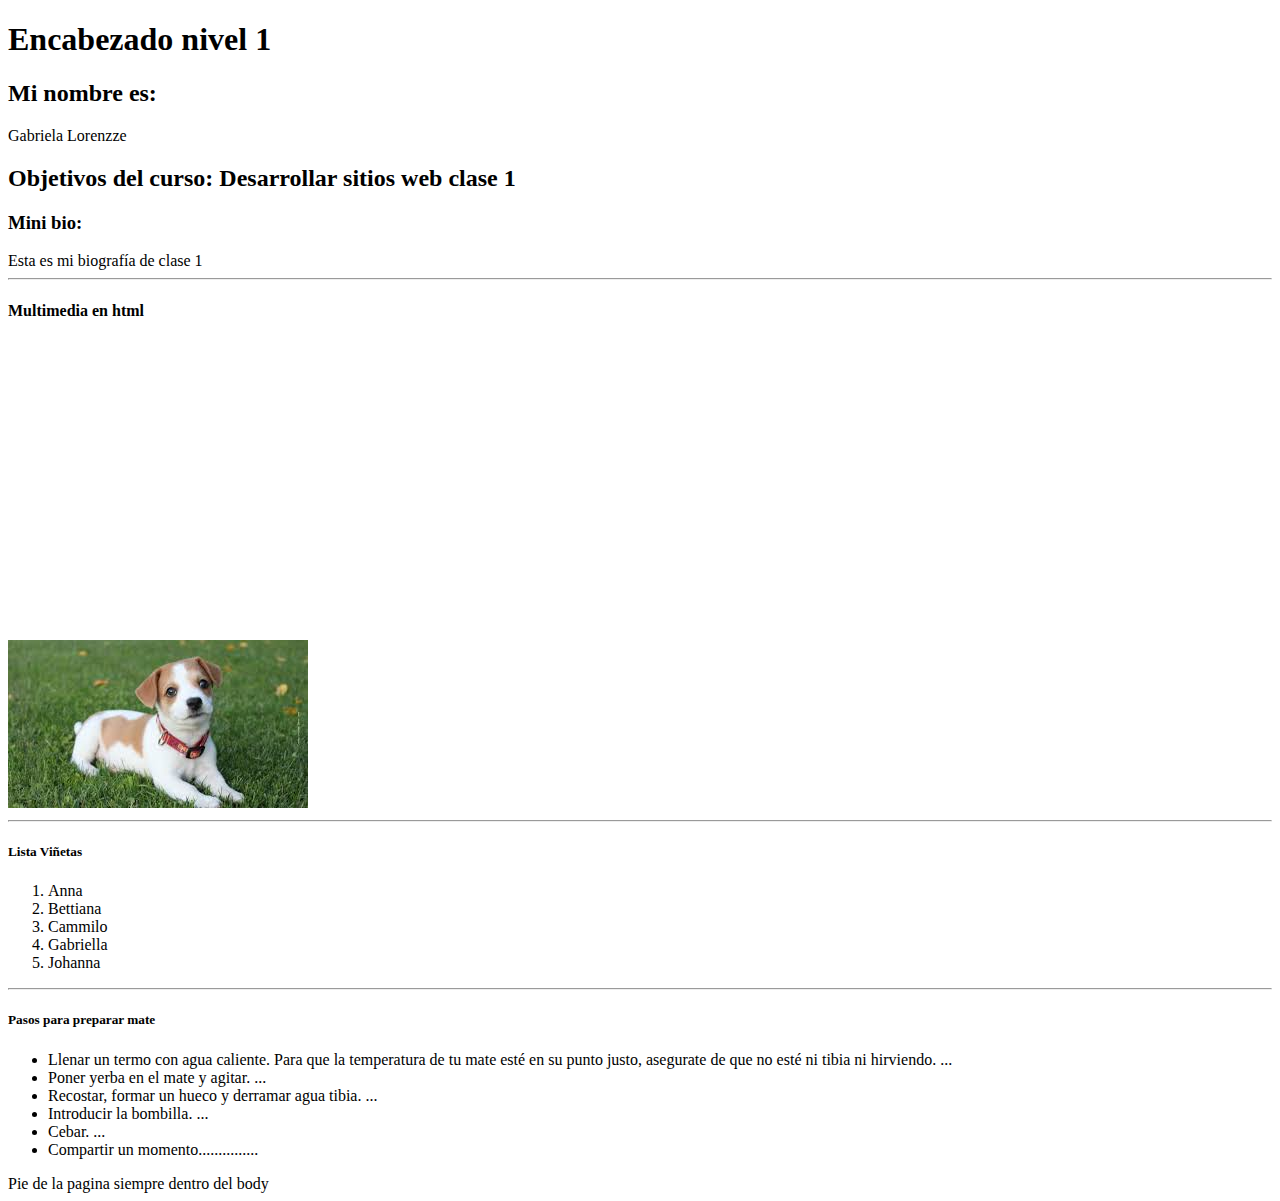
<file: clase1/index.html>
<!DOCTYPE html>
<html>
  <head>
    <meta charset="utf-8">
    <title>Mi primer sitio web</title>
    <h1>Encabezado nivel 1</h1>
  </head>
  <body>
	<h2>Mi nombre es:</h2> Gabriela Lorenzze 
	<h2>Objetivos del curso: Desarrollar sitios web clase 1</h2> 
	<h3>Mini bio:</h3> Esta es mi biografía de clase 1
    <hr>
        <h4>Multimedia en html</h4>
        <img src="./imagenes/perrito.jpeg" alt="cachorro" />
        <iframe width="796" height="467" src="https://www.youtube.com/embed/dzXPqtHaptU" title="Corto de pixar &quot;ajedrez&quot;" frameborder="0" allow="accelerometer; autoplay; clipboard-write; encrypted-media; gyroscope; picture-in-picture; web-share" referrerpolicy="strict-origin-when-cross-origin" allowfullscreen></iframe>
    <hr>
        <h5>Lista Viñetas</h5>
        <ol>
            <li>Anna</li>
            <li>Bettiana</li>
            <li>Cammilo</li>
            <li>Gabriella</li>
            <li>Johanna</li>
        </ol>
    <hr>
        <h5>Pasos para preparar mate</h5>
        <ul>
            <li>Llenar un termo con agua caliente. Para que la temperatura de tu mate esté en su punto justo, asegurate de que no esté ni tibia ni hirviendo. ...</li>
            <li>Poner yerba en el mate y agitar. ...</li>
            <li>Recostar, formar un hueco y derramar agua tibia. ...</li>
            <li>Introducir la bombilla. ...</li>
            <li>Cebar. ...</li>
            <li>Compartir un momento...............</li>
        </ul>
    <footer> Pie de la pagina siempre dentro del body</footer>
</body>
</html>
</file>
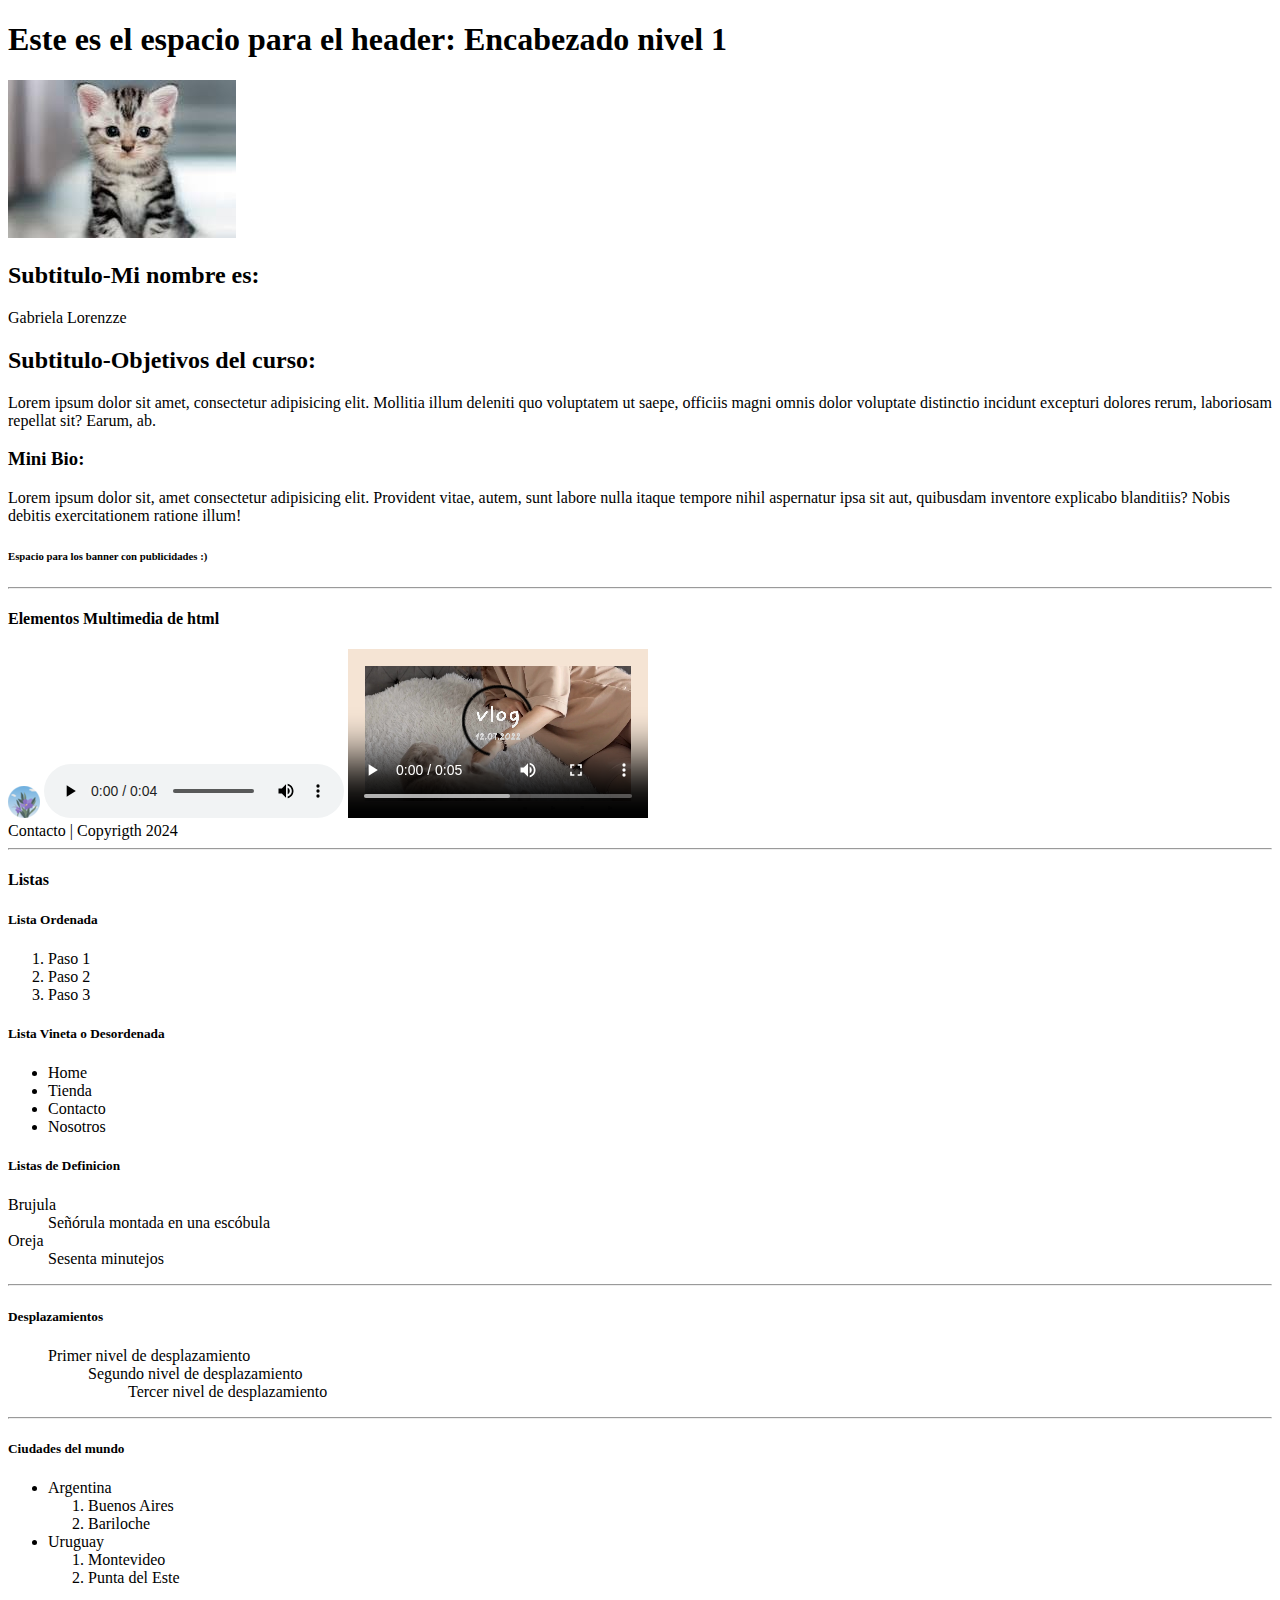
<file: clase2/index.html>
<!-- declara el tipo de archivo -->
<!DOCTYPE html>
<!-- etiqueta de inicio html y pongo el lenguaje en español -->
<html lang="es">
  <!-- espacio de comunicacion entre mi sitio web y el navegador -->
  <head>
    <!-- el atributo charset para trabajar con caracteres latinos -->
    <meta charset="UTF-8" />
    <!-- el atributo name en viewport para trabajar con responsive y que se vea bien en cualquier dispositivo -->
    <meta name="viewport" content="width=device-width, initial-scale=1.0" />
    <!-- el titulo que se va a ver en el navegador -->
    <title>PAGINA DE GABY</title>
  </head>
  <!-- el cuerpo de todo misitio web va en la etiqueta body -->
  <body>
    <!-- las etiquetas h son con cierre y son en bloque, 
    ocupan el 100 % de la pantalla la importancia de cada
    encabezado crece de menor a mayor nivel de h, sin 
    importar el tamaño de la fuente -->
    <!-- <h1>REINO ANIMAL</h1>
    <h2>Vertebrados</h2>
    <h3>Mamiferos</h3>
    <h4>Bipedos</h4>
    <h4>Cuadrupedos</h4>
    <h3>Aves</h3>
    <h4>Voladoras</h4>
    <h4>No Voladoras</h4>
    <h3>Reptiles</h3>
    <h3>Peces</h3>
    <h3>Anfibios</h3>
    <h2>Invertebrados</h2>
    <h3>Insectos</h3>
    <h4>Voladores</h4>
    <h4>No voladores</h4> -->
    <div>
      <!-- en el header va el logo, menu de navegacion y el 
      titulo con h1 aunque a veces puede ir fuera debajo del
      header -->
      <header>
        <h1>Este es el espacio para el header: Encabezado nivel 1</h1>
        <img src="./imagenes/gatito.jpeg" alt="gatito" />
      </header>
    </div>

    <h2>Subtitulo-Mi nombre es:</h2>
    Gabriela Lorenzze
    <h2>Subtitulo-Objetivos del curso:</h2>
    Lorem ipsum dolor sit amet, consectetur adipisicing elit. Mollitia illum
    deleniti quo voluptatem ut saepe, officiis magni omnis dolor voluptate
    distinctio incidunt excepturi dolores rerum, laboriosam repellat sit? Earum,
    ab.
    <h3>Mini Bio:</h3>
    Lorem ipsum dolor sit, amet consectetur adipisicing elit. Provident vitae,
    autem, sunt labore nulla itaque tempore nihil aspernatur ipsa sit aut,
    quibusdam inventore explicabo blanditiis? Nobis debitis exercitationem
    ratione illum!

    <div>
      <aside><h6>Espacio para los banner con publicidades :)</h6></aside>
    </div>

    <!-- Linea no es neceesario cerrarla etiqueta -->
    <hr />

    <h4>Elementos Multimedia de html</h4>
    <img
      src="./imagenes/vegetation_flowers_plants_teide_violet_canary_islands_flora_icon_142055 (1).png"
      alt="flores"
    />
    <audio
      src="./audios/top-250-production-element-logo-piano-har.mp3"
      preload="auto"
      controls
    ></audio>
    <video
      src="./videos/Beige Minimalist Animated Loading YouTube Intro.mp4"
      controls
      width="300"
    >
      <code> </code>
    </video>
    <!-- <iframe src="./videos/download.html" frameborder="0"></iframe> -->
    <iframe
      src="https://videocdn.cdnpk.net/excite/content/video/premium/video0521/large_watermarked/GENERAL_SA_AERIAL_00080_preview.mp4"
      frameborder="0"
    ></iframe>

    <div>
      <footer>Contacto | Copyrigth 2024</footer>
    </div>

    <hr />

    <h4>Listas</h4>
    <h5>Lista Ordenada</h5>
    <ol>
      <li>Paso 1</li>
      <li>Paso 2</li>
      <li>Paso 3</li>
    </ol>

    <h5>Lista Vineta o Desordenada</h5>
    <!-- nav es para construir el menu de navegacion -->
    <nav>
      <ul>
        <li>Home</li>
        <li>Tienda</li>
        <li>Contacto</li>
        <li>Nosotros</li>
      </ul>
    </nav>

    <h5> Listas de Definicion</h5>
    <dl>
      <dt> Brujula</dt>
      <dd> Señórula montada en una escóbula</dd>
      <dt> Oreja</dt>
      <dd> Sesenta minutejos</dd>
    </dl>

    <hr />

    <h5> Desplazamientos</h5>
    <dl>
      <dd>
        Primer nivel de desplazamiento
        <dl>
          <dd>
            Segundo nivel de desplazamiento
            <dl>
              <dd>Tercer nivel de desplazamiento</dd>
            </dl>
          </dd>
        </dl>
      </dd>
    </dl>

    <hr />

    <h5>Ciudades del mundo</h5>
    <ul>
      <li>
        Argentina
        <ol>
          <li>Buenos Aires</li>
          <li>Bariloche</li>
        </ol>
      </li>

      <li>
        Uruguay
        <ol>
          <li>Montevideo</li>
          <li>Punta del Este</li>
        </ol>
      </li>
    </ul>
  </body>
</html>
</file>
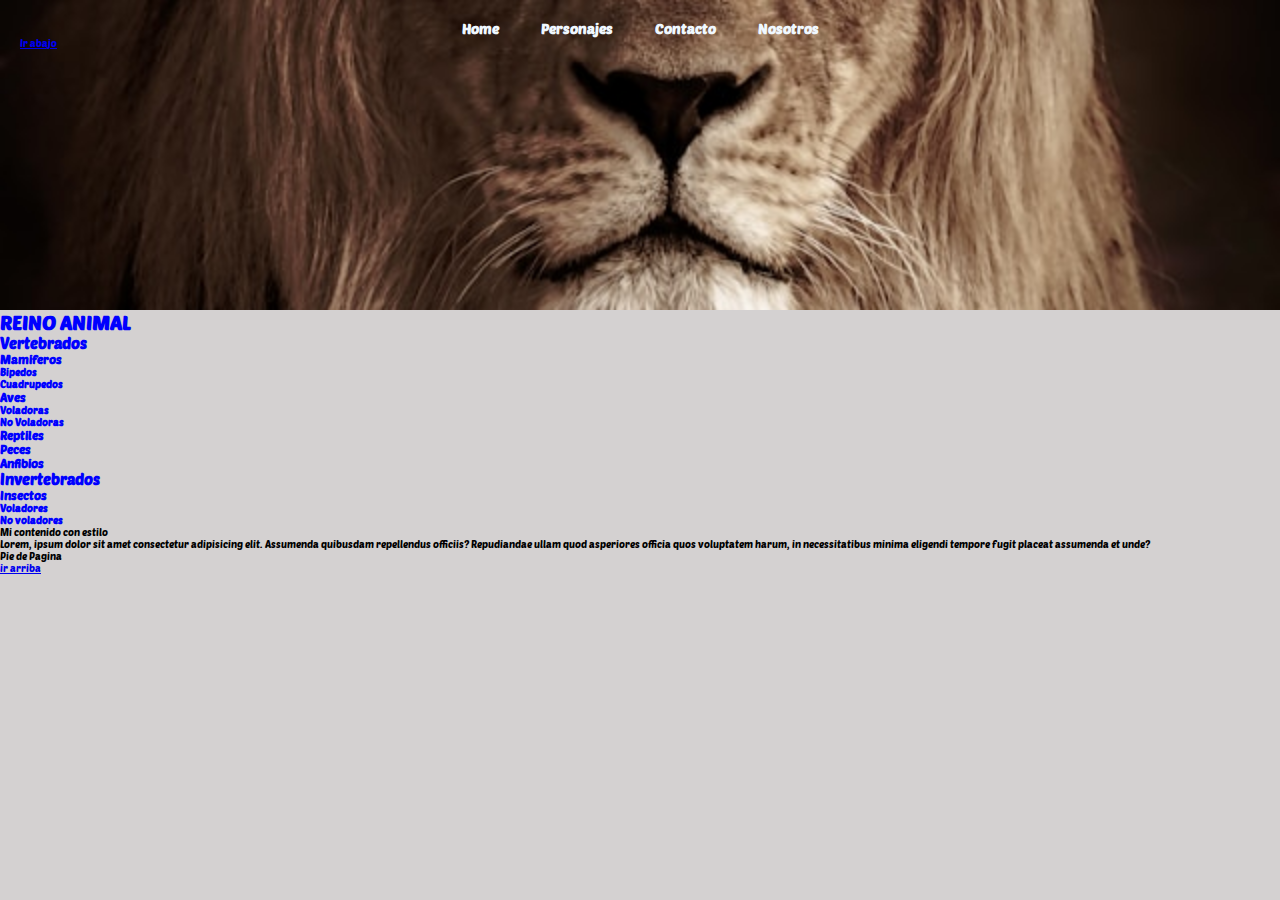
<file: clase3/index.html>
<!-- declara el tipo de archivo -->
<!DOCTYPE html>
<!-- etiqueta de inicio html y pongo el lenguaje en español -->
<html lang="es">
  <!-- espacio de comunicacion entre mi sitio web y el navegador -->
  <head>
    <!-- el atributo charset para trabajar con caracteres latinos -->
    <meta charset="UTF-8" />
    <!-- el atributo name en viewport para trabajar con responsive y que se vea bien en cualquier dispositivo -->
    <meta name="viewport" content="width=device-width, initial-scale=1.0" />
    <!-- el titulo que se va a ver en el navegador -->
    <title>PAGINA DE GABY</title>
    <link rel="stylesheet" href="./css/estilos.css" />
    <link rel="preconnect" href="https://fonts.googleapis.com" />
    <link rel="preconnect" href="https://fonts.googleapis.com" />
    <link rel="preconnect" href="https://fonts.gstatic.com" crossorigin />
    <link
      href="https://fonts.googleapis.com/css2?family=Poetsen+One&display=swap"
      rel="stylesheet"
    />
    <!-- /> -->
  </head>
  <!-- el cuerpo de todo misitio web va en la etiqueta body -->
  <body>
    <div>
      <!-- en el header va el logo, menu de navegacion y el 
        titulo con h1 aunque a veces puede ir fuera debajo del
        header -->
      <header id="arriba" class="encabezado">
        <nav>
          <ul class="menuSuperior">
            <!-- Enlaces internos estoy redirijiendo una parte de mi pagina -->
            <li><a href="index.html">Home</a></li>
            <li><a href="./pages/personajes.html">Personajes</a></li>
            <li><a href="#">Contacto</a></li>
            <li><a href="#">Nosotros</a></li>
          </ul>
          <div><a href="#abajo">Ir abajo</a></div>
        </nav>
      </header>
    </div>
    <!-- las etiquetas h son con cierre y son en bloque, 
    ocupan el 100 % de la pantalla la importancia de cada
    encabezado crece de menor a mayor nivel de h, sin 
    importar el tamaño de la fuente -->
    <section class="texto">
      <h1>REINO ANIMAL</h1>
      <h2>Vertebrados</h2>
      <h3>Mamiferos</h3>
      <h4>Bipedos</h4>
      <h4>Cuadrupedos</h4>
      <h3>Aves</h3>
      <h4>Voladoras</h4>
      <h4>No Voladoras</h4>
      <h3>Reptiles</h3>
      <h3>Peces</h3>
      <h3>Anfibios</h3>
      <h2>Invertebrados</h2>
      <h3>Insectos</h3>
      <h4>Voladores</h4>
      <h4>No voladores</h4>
    </section>

    <section>
      <p class="rojo">Mi contenido con estilo</p>
      <p id="verde">
        Lorem, ipsum dolor sit amet consectetur adipisicing elit. Assumenda
        quibusdam repellendus officiis? Repudiandae ullam quod asperiores
        officia quos voluptatem harum, in necessitatibus minima eligendi tempore
        fugit placeat assumenda et unde?
      </p>
    </section>

    <footer id="abajo" class="footer">
      <div>Pie de Pagina</div>
      <div><a href="#arriba">ir arriba</a></div>
    </footer>
  </body>
</html>
</file>
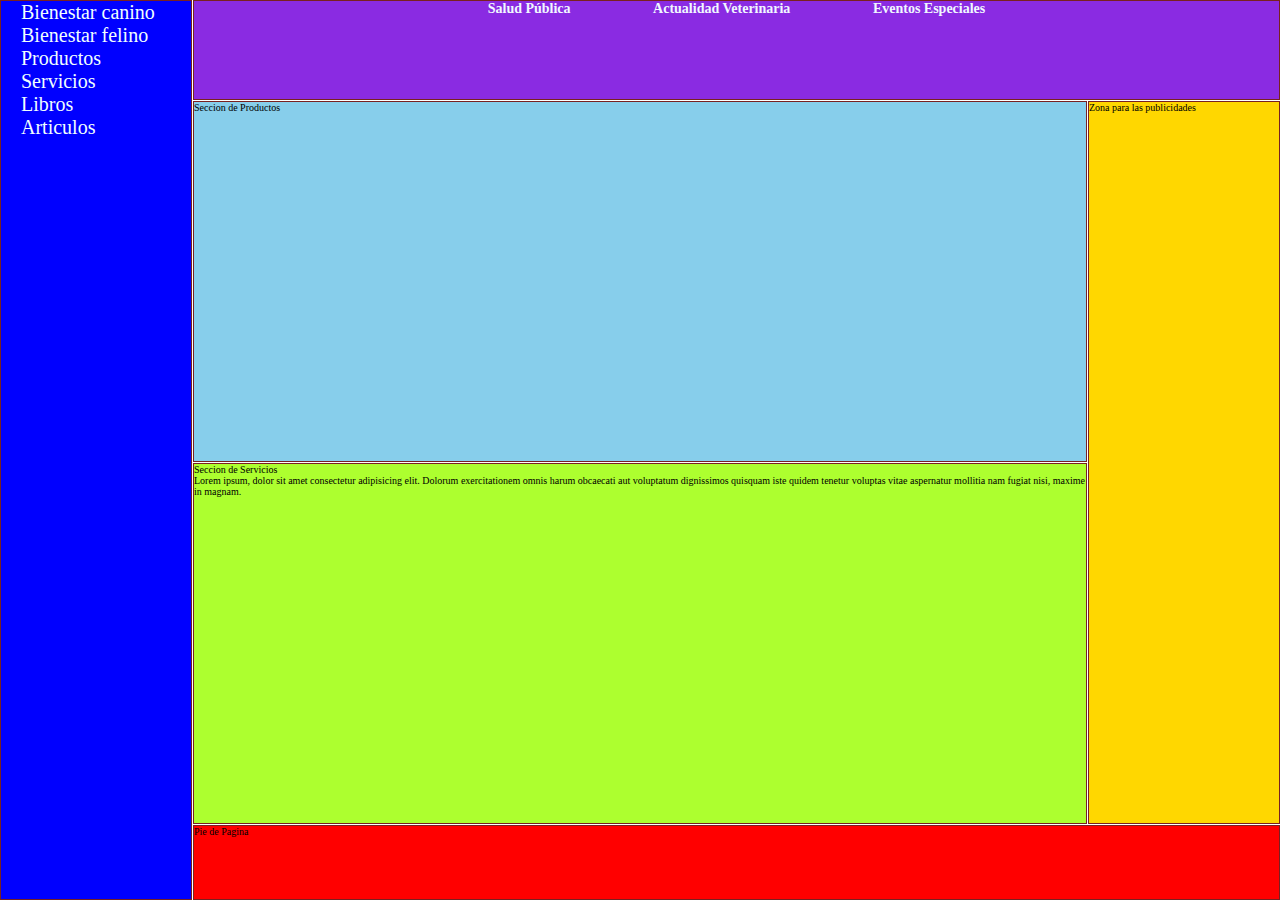
<file: clase5/index.html>
<!DOCTYPE html>
<html lang="en">
  <head>
    <meta charset="UTF-8" />
    <meta name="viewport" content="width=device-width, initial-scale=1.0" />
    <link rel="stylesheet" href="estilosGaby.css" />
    <title>Estructura</title>
  </head>
  <body>
    <div id="grilla">
      <header class="borde header menuSuperior menuSuperior li menuSuperior a">
        <ul>
          <li><a href="#">Salud Pública</a></li>
          <li><a href="#">Actualidad Veterinaria</a></li>
          <li><a href="#">Eventos Especiales</a></li>
        </ul>
      </header>

      <section id="producto" class="borde">
        <p>Seccion de Productos</p>
      </section>

      <section id="servicio" class="borde">
        <p>Seccion de Servicios</p>
        <p>Lorem ipsum, dolor sit amet consectetur adipisicing elit. Dolorum exercitationem omnis harum obcaecati aut voluptatum dignissimos quisquam iste quidem tenetur voluptas vitae aspernatur mollitia nam fugiat nisi, maxime in magnam.</p>
      </section>

      <nav class="borde navegacion menuLateral a">
        <ul>
          <li><a href="#">Bienestar canino</a></li>
          <li><a href="#">Bienestar felino</a></li>
          <li><a href="#">Productos</a></li>
          <li><a href="#">Servicios</a></li>
          <li><a href="#">Libros</a></li>
          <li><a href="#">Articulos</a></li>
        </ul>
      </nav>

      <aside class="borde aside">
        <p>Zona para las publicidades</p>
      </aside>

      <footer class="borde footer">
        <p>Pie de Pagina</p>
      </footer>

    </div>
  </body>
</html>
</file>
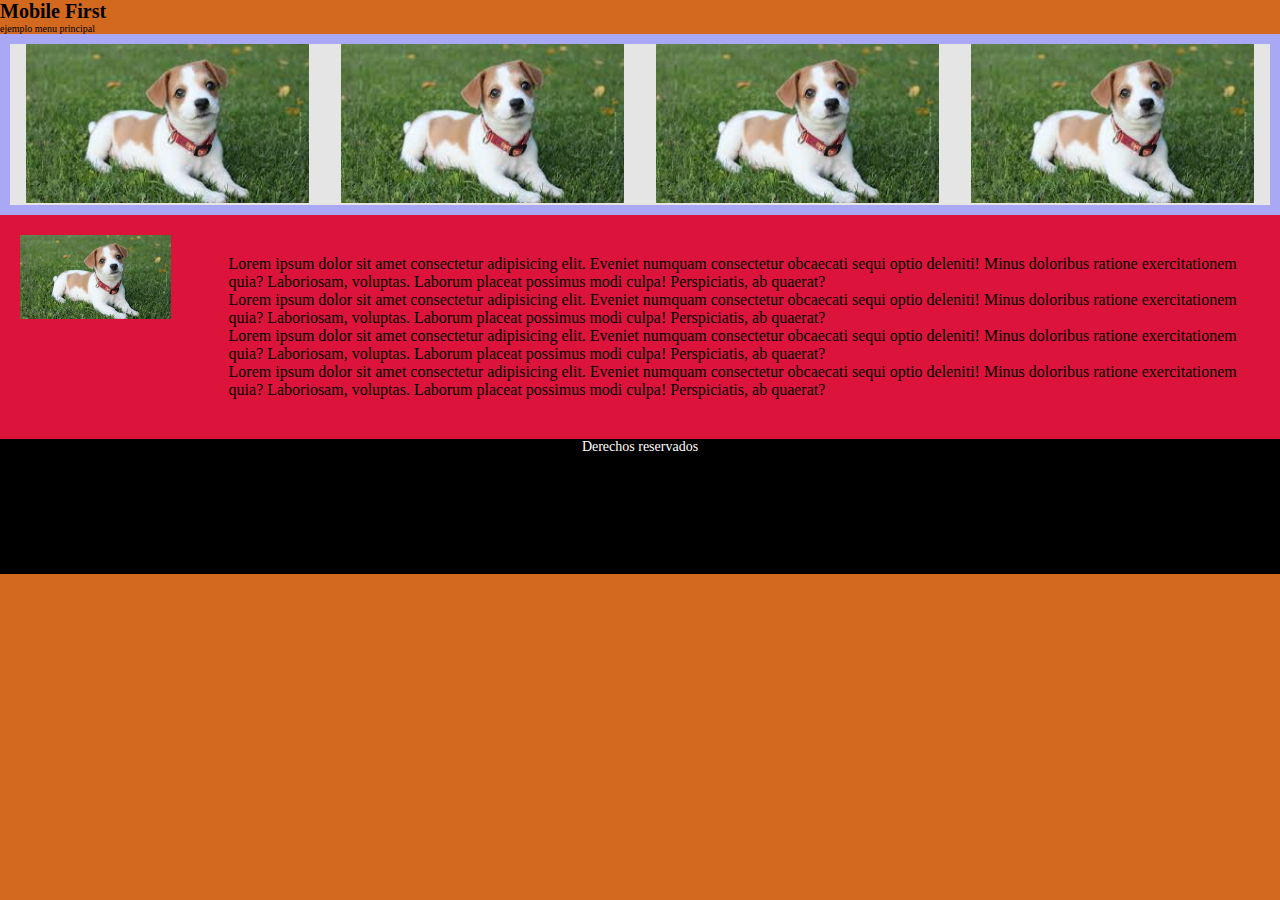
<file: clase6/pages/index.html>
<!DOCTYPE html>
<html lang="en">
  <head>
    <meta charset="UTF-8" />
    <meta name="viewport" content="width=device-width, initial-scale=1.0" />
    <title>Document</title>
    <link rel="stylesheet" href="../pages/estilosClase6.css" />
  </head>
  <body>
    <h1> Mobile First</h1>
    <div class="agregado">
      menu celular
    </div>
  
    <div class="menu-principal">
      <ul>
        <li> ejemplo menu principal</li>
      </ul>
    </div>
    <section class="tienda">
      <div>
        <img src="../imagenes/perrito.jpeg" alt="">
      </div>
      <div>
        <img src="../imagenes/perrito.jpeg" alt="">
      </div>
      <div>
        <img src="../imagenes/perrito.jpeg" alt="">
      </div>
      <div>
        <img src="../imagenes/perrito.jpeg" alt="">
      </div>
  
    </section>
    <section class="comunidad">
      <div>
        <img src="../imagenes/perrito.jpeg" alt="">
      </div>
  
      <div class="texto">
        <p> Lorem ipsum dolor sit amet consectetur adipisicing elit. Eveniet numquam consectetur obcaecati sequi optio deleniti! Minus doloribus ratione exercitationem quia? Laboriosam, voluptas. Laborum placeat possimus modi culpa! Perspiciatis, ab quaerat?</p>
        <p> Lorem ipsum dolor sit amet consectetur adipisicing elit. Eveniet numquam consectetur obcaecati sequi optio deleniti! Minus doloribus ratione exercitationem quia? Laboriosam, voluptas. Laborum placeat possimus modi culpa! Perspiciatis, ab quaerat?</p>
        <p> Lorem ipsum dolor sit amet consectetur adipisicing elit. Eveniet numquam consectetur obcaecati sequi optio deleniti! Minus doloribus ratione exercitationem quia? Laboriosam, voluptas. Laborum placeat possimus modi culpa! Perspiciatis, ab quaerat?</p>
        <p> Lorem ipsum dolor sit amet consectetur adipisicing elit. Eveniet numquam consectetur obcaecati sequi optio deleniti! Minus doloribus ratione exercitationem quia? Laboriosam, voluptas. Laborum placeat possimus modi culpa! Perspiciatis, ab quaerat?</p>
  
      </div>
  
    </section>
    <footer class="footer">
      <p> Derechos reservados </p>
    </footer>

  </body>
</html>
</file>
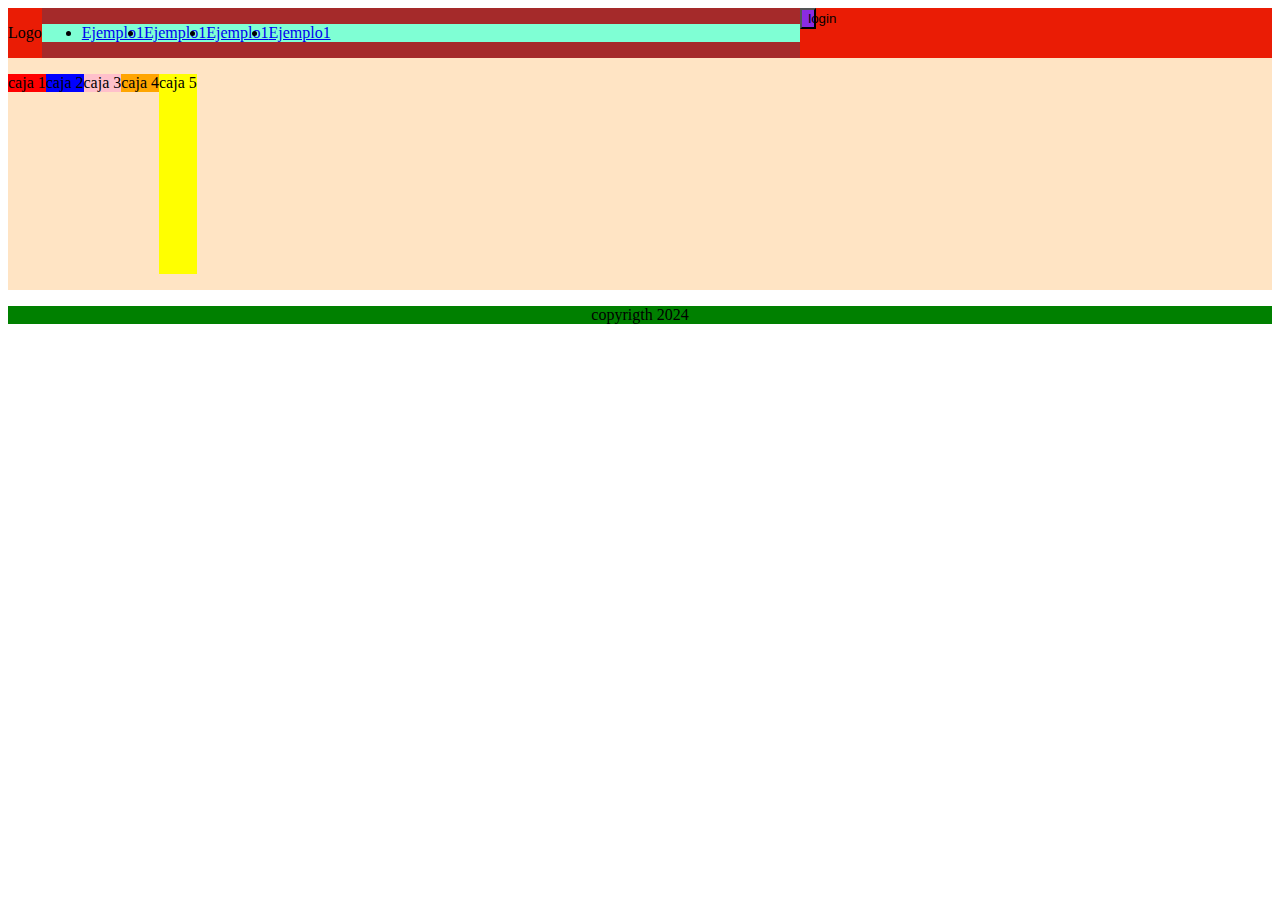
<file: clase5/indexFlex.html>
<!DOCTYPE html>
<html lang="en">
  <head>
    <meta charset="UTF-8" />
    <meta name="viewport" content="width=device-width, initial-scale=1.0" />
    <title>FLEXBOX</title>
    <link rel="stylesheet" href="estilosFlex.css" />
  </head>
  <body>
    <header class="header">

      <div>
        <p>Logo</p>
      </div>

      <nav class="menu">
        <ul>
          <li><a href="#">Ejemplo1</a></li>
          <li><a href="#">Ejemplo1</a></li>
          <li><a href="#">Ejemplo1</a></li>
          <li><a href="#">Ejemplo1</a></li>
        </ul>
      </nav>

      <div>
        <button class="login">login</button>
      </div>

    </header>
   
    <div class="contenedor_padre">
      <div>
        <p class="rojo">caja 1</p>
      </div>
      <div>
        <p class="azul">caja 2</p>
      </div>
      <div>
        <p class="rosa">caja 3</p>
      </div>
      <div>
        <p class="naranja">caja 4</p>
      </div>
      <div>
        <p class="amarillo">caja 5</p>
      </div>
    </div>
    <footer class="verde">
        <p>copyrigth 2024</p>
    </footer>
  </body>
</html>
</file>
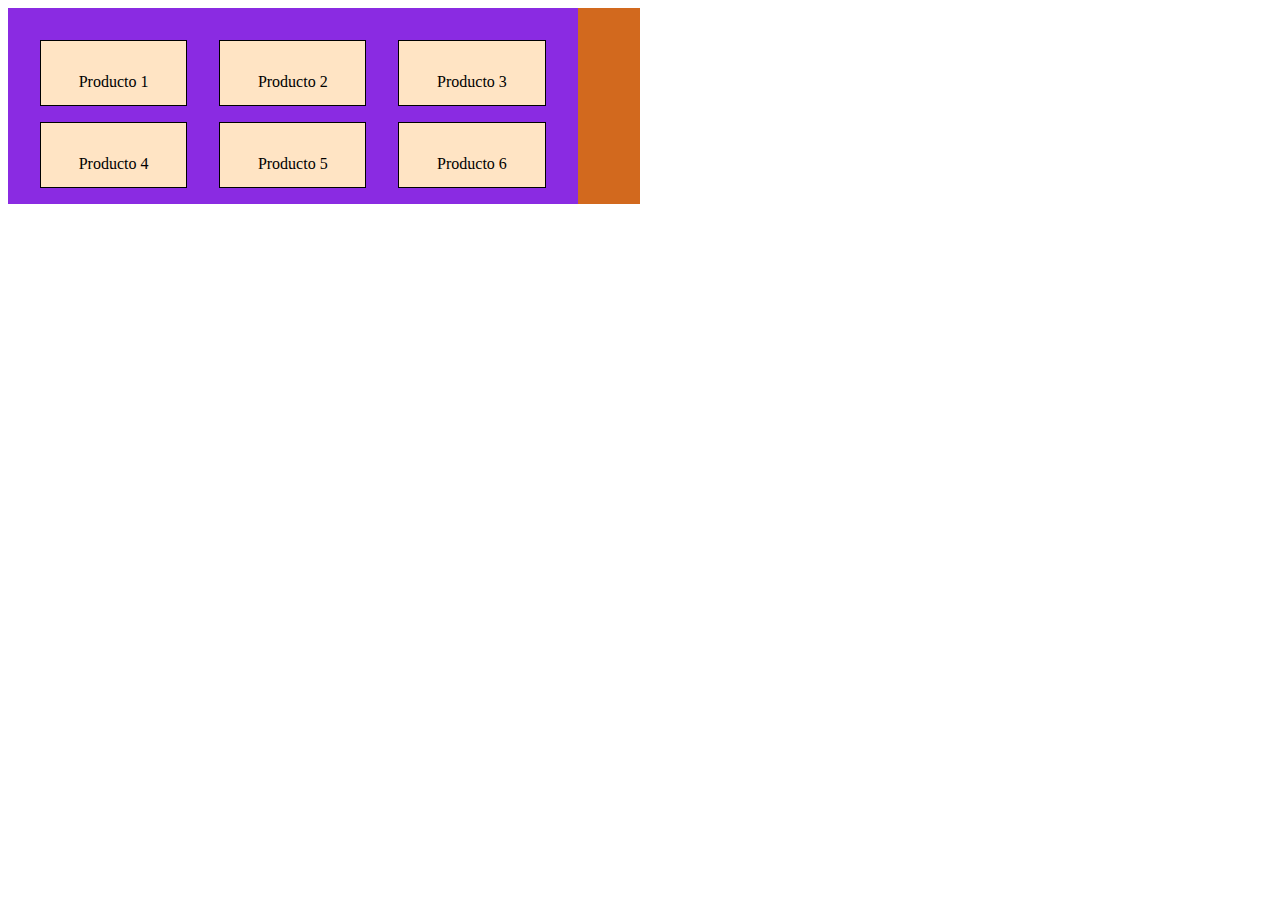
<file: clase5/indexGrid.html>
<!DOCTYPE html>
<html lang="en">
<head>
  <meta charset="UTF-8">
  <meta name="viewport" content="width=device-width, initial-scale=1.0">
  <title>Grid</title>
  <link rel="stylesheet" href="estilosGrid.css">
</head>
<body>
  <section class="seccion">
  <div class="grid-container">
    <div class="producto">
      Producto 1
    </div> 
    <div class="producto">
      Producto 2
    </div> 
    <div class="producto">
      Producto 3
    </div> 
    <div class="producto">
      Producto 4
    </div> 
    <div class="producto">
      Producto 5
    </div> 
    <div class="producto">
      Producto 6
    </div>  
  </div>
</section>
</body>
</html>
</file>
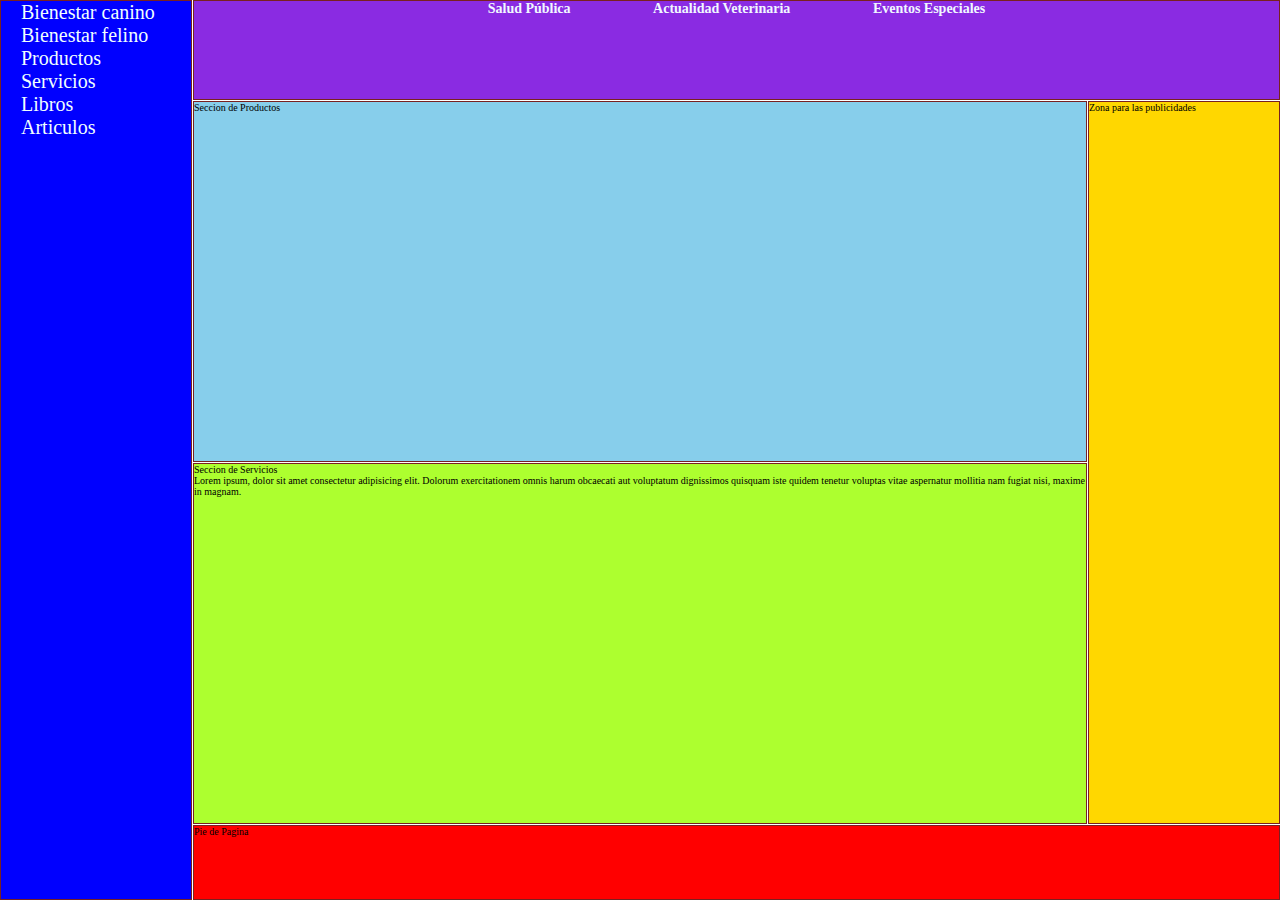
<file: clase6/indexEstructura.html>
<!DOCTYPE html>
<html lang="en">
  <head>
    <meta charset="UTF-8" />
    <meta name="viewport" content="width=device-width, initial-scale=1.0" />
    <link rel="stylesheet" href="estilosGaby.css" />
    <title>Estructura</title>
  </head>

  <body>
    
    <div id="grilla">
      <header class="borde header menuSuperior menuSuperior li menuSuperior a">
        <ul>
          <li><a href="#">Salud Pública</a></li>
          <li><a href="#">Actualidad Veterinaria</a></li>
          <li><a href="#">Eventos Especiales</a></li>
        </ul>
      </header>

      <section id="producto" class="borde">
        <p>Seccion de Productos</p>
      </section>

      <section id="servicio" class="borde">
        <p>Seccion de Servicios</p>
        <p>Lorem ipsum, dolor sit amet consectetur adipisicing elit. Dolorum exercitationem omnis harum obcaecati aut voluptatum dignissimos quisquam iste quidem tenetur voluptas vitae aspernatur mollitia nam fugiat nisi, maxime in magnam.</p>
      </section>

      <nav class="borde navegacion menuLateral a">
        <ul>
          <li><a href="#">Bienestar canino</a></li>
          <li><a href="#">Bienestar felino</a></li>
          <li><a href="#">Productos</a></li>
          <li><a href="#">Servicios</a></li>
          <li><a href="#">Libros</a></li>
          <li><a href="#">Articulos</a></li>
        </ul>
      </nav>

      <aside class="borde aside">
        <p>Zona para las publicidades</p>
      </aside>

      <footer class="borde footer">
        <p>Pie de Pagina</p>
      </footer>

    </div>
  </body>
</html>
</file>
<file: clase3/css/estilos.css>
/* body {
  color: aqua;
} */

/*.rojo {/* !important corta la precedencia */
/*  color: red !important;
}

/* #verde {
  color: green;
}

p {
  color: blueviolet;
}

footer {
  background-color: bisque;
  padding: 1rem;
}

#abajo {
  color: greenyellow;
} */

/* RESETEO CSS... Por defecto los navegadores tienen unos estilos y varian de navegador en navegador, entonces para tener control del espaciado de nuestro proyecto */
/* importo la tipografia de google fonts: https://fonts.google.com/ */
@import url('https://fonts.googleapis.com/css2?family=Poetsen+One&display=swap');

/* Selector Universal */
* {
  margin: 0;
  padding: 0;
}
/*los pixeles son unidades de medida absoluta independiente del dispositivo que uso van a ser siempre 20 px, para solucionar esto y garantizar una pagina responsive, se trabaja con una medida relativa que son los rem cuya equivalencia es 1rem=16px Recomendacion: bajar 1 rem a 10 px para que sea mas intituivo entonces, para que 1 rem valga 10 px hago lo siguiente: */
html {
  font-size: 10px;
}
body {
  font-family: "Poetsen One", sans-serif;
  background-color: rgb(212, 209, 209);
}
.encabezado {
  background-image: url("../imagenes/mariola-grobelska-8a7ZTFKax_I-unsplash\ \(1\).jpg");
  background-color: black;
  background-repeat: no-repeat;
  background-size: cover;
  background-position: center;
  padding: 2rem;
  height: 30vh; /* ocupa el 30% de la ventana */
}
.menuSuperior {
  list-style: none; /*para quitar las viñetas en el menu*/
  text-align: center;
}
.menuSuperior li {
  /*Usando el concepto de herencia, le digo: anda a menuSuperior y solo adentro los li que se comporten como etiquetas en linea pongo*/
  display: inline-block; /*comportate como elemento en linea pero conserva las propiedades de un en bloque.  Si solo quiero se comporte en linea va solo inline*/
  /*padding: 2rem;*/ /*a los elemento en linea, solo puedo darle espaciado (padding) a los costados.  El padding es para dar espacio no para posicionar elementos */
}
.menuSuperior a {
  text-decoration: none;
  color: aliceblue;
  font-weight: 700; /*para que sea negrita superior a 500*/
  padding: 2rem;
  font-size: 1.4rem;
}
.link-abajo a {
  color: aliceblue;
  float: right;
}
.texto{
    font-family: "Poetsen One", sans-serif;
    color: blue;
}
</file>
<file: clase6/pages/estilosClase6.css>
*{
    padding: 0;
    margin: 0;
  }
  html{
    font-size: 10px;
  }
  
  /* Mobile FIRST*/
  body{
    background-color: aqua;
  }
  
  .tienda{
    background-color: rgb(146, 243, 133);
    text-align: center;
    padding: 2rem;
  }
  
  .tienda img{
    width: 60%;
  }
  .comunidad{
    background-color: antiquewhite;
    padding: 2rem;
    }
  
    .comunidad img{
      width: 80%;
    }
    .texto{
      padding: 2rem;
      font-size: 1.6rem;
    }
  
    .footer{
      height: 15vh;
      background-color: black;
      color: white;
      text-align: center;
      font-size: 1.4rem;
    }
  
    @media(max-width:551px){
      .menu-principal{
        display: none;
    }
    }
    @media(min-width:552px){
      .agregado{
        display: none;
      }
    }
  
  
    /* Tableta*/
    @media(min-width:768px){
      
      body{
        background-color: blueviolet;
      }
      .tienda{
        background-color: rgb(168, 168, 244);
        display: flex;
        flex-wrap: wrap;
        padding: 1rem;
      }
      .tienda div{
        width: 30%;
        background-color: rgb(229, 229, 229);
      }
      .tienda img{
        width: 90%;
      }
      .comunidad{
        background-color: crimson;
        display: flex;
      }
    }
    @media(min-width:768px) and (max-width:1024px){
      .tienda{
          text-align: left;
      }
  
  }
  
    /* Escritorios*/
  
    @media(min-width:992px){
      .tienda{
        flex-wrap: nowrap;
      }
    }
  
    /* Pantallas grandes */
    @media(min-width:1200px){
      body{
        background-color: chocolate;
      }
  
    }
</file>
<file: clase5/estilosFlex.css>
.contenedor_padre{
    background-color: bisque;
    display: flex;
}
.caja{
    height: 150px;
    width: 150px;
}
.rojo{
    background-color: red;
}
.azul{
    background-color: blue;
}
.rosa{
    background-color: pink;
}
.naranja{
    background-color: orange;
}
.amarillo{
    background-color: yellow;
    height: 200px;
}

.header{
    display: flex;
    background-color: rgb(234, 28, 5);
}
.logo{
    background-color: aqua;
    width: 20%;

}
.menu{
background-color: brown;
width: 60%;
}
.menu ul{
    background-color: aquamarine;
    display: flex;

}
.login{
background-color: blueviolet;
width: 20%;
}
.verde{
    background-color: green;
    text-align: center;
}
</file>
<file: clase5/estilosGrid.css>
.seccion{
    background-color: chocolate;
    width: 50%;
}
.grid-container{
    width: 80%;
    display: grid;
    background-color: blueviolet;
    grid-template-columns: repeat(3,1fr);
    grid-template-rows: repeat(2, 50px);
    gap: 2rem;
    padding: 2rem;
}
.producto{
    background-color: bisque;
    padding: 2rem;
    border: 1px solid black;
    text-align: center;
}
</file>
<file: clase5/estilosGaby.css>
/* grid por areas */
/* Selector Universal RESETEO de css*/
* {
  margin: 0;
  padding: 0;
}
/*los pixeles son unidades de medida absoluta, independiente del dispositivo que uso, van a ser siempre xx px, para solucionar esto y garantizar una pagina responsive, se trabaja con una medida relativa que son los rem cuya equivalencia es 1rem=16px Recomendacion: bajar 1 rem a 10 px para que sea mas intituivo entonces, para que 1 rem valga 10 px hago lo siguiente: */
html {
  font-size: 10px;
}
.borde {
  border: 0.1rem solid rgb(120, 33, 33);
}
#grilla {
  display: grid;
  grid-template-areas:
    "nav header header"
    "nav producto publicidad"
    "nav servicio publicidad"
    "nav footer footer";
    grid-template-rows: 100px 1fr 1fr 75px;
    grid-template-columns: 15% auto 15%;
    grid-row: 10px;
    column-gap: 0.1rem;
    row-gap: 0.1rem;
    height: 100vh;
}
.header {
  background-color: blueviolet;
  grid-area: header;
}
.menuSuperior { 
  /*para quitar las viñetas en el menu*/
  list-style: none; 
  text-align: center;
 } 
.menuSuperior li {
  /*Usando el concepto de herencia, le digo: anda a menuSuperior y solo adentro a los li, que se comporten como etiquetas en linea pongo: */
  display: inline-block; 
  /*comportate como elemento en linea pero conserva las propiedades de un en bloque.  Si solo quiero se comporte en linea va solo inline*/
}
.menuSuperior a {
  text-decoration: none;
  color: aliceblue;
  font-weight: 700; /*para que sea negrita superior a 500*/
  padding: 4rem;
  font-size: 1.4rem;
}
.navegacion {
  background-color: blue;
  grid-area: nav;
}
#producto{
    background-color: skyblue;
    grid-area: producto;
}
#servicio{
    background-color: greenyellow;
    grid-area: servicio;
}
.aside {
  background-color: gold;
  grid-area: publicidad;
}
footer {
  background-color: red;
  grid-area: footer;
}
.menuLateral a{
  color:azure;
  font-size: 2rem;
  padding: 2rem;
  text-decoration: none;
  padding-bottom: 5rem;
}
</file>
<file: clase6/estilosGaby.css>
/* grid por areas */
/* Selector Universal RESETEO de css*/
* {
  margin: 0;
  padding: 0;
}
/*los pixeles son unidades de medida absoluta, independiente del dispositivo que uso, van a ser siempre xx px, para solucionar esto y garantizar una pagina responsive, se trabaja con una medida relativa que son los rem cuya equivalencia es 1rem=16px Recomendacion: bajar 1 rem a 10 px para que sea mas intituivo entonces, para que 1 rem valga 10 px hago lo siguiente: */
html {
  font-size: 10px;
}
.borde {
  border: 0.1rem solid rgb(120, 33, 33);
}
#grilla {
  display: grid;
  grid-template-areas:
    "nav header header"
    "nav producto publicidad"
    "nav servicio publicidad"
    "nav footer footer";
    grid-template-rows: 100px 1fr 1fr 75px;
    grid-template-columns: 15% auto 15%;
    grid-row: 10px;
    column-gap: 0.1rem;
    row-gap: 0.1rem;
    height: 100vh;
}
.header {
  background-color: blueviolet;
  grid-area: header;
}
.menuSuperior { 
  /*para quitar las viñetas en el menu*/
  list-style: none; 
  text-align: center;
 } 
.menuSuperior li {
  /*Usando el concepto de herencia, le digo: anda a menuSuperior y solo adentro a los li, que se comporten como etiquetas en linea pongo: */
  display: inline-block; 
  /*comportate como elemento en linea pero conserva las propiedades de un en bloque.  Si solo quiero se comporte en linea va solo inline*/
}
.menuSuperior a {
  text-decoration: none;
  color: aliceblue;
  font-weight: 700; /*para que sea negrita superior a 500*/
  padding: 4rem;
  font-size: 1.4rem;
}
.navegacion {
  background-color: blue;
  grid-area: nav;
}
#producto{
    background-color: skyblue;
    grid-area: producto;
}
#servicio{
    background-color: greenyellow;
    grid-area: servicio;
}
.aside {
  background-color: gold;
  grid-area: publicidad;
}
footer {
  background-color: red;
  grid-area: footer;
}
.menuLateral a{
  color:azure;
  font-size: 2rem;
  padding: 2rem;
  text-decoration: none;
  padding-bottom: 5rem;
}
</file>
